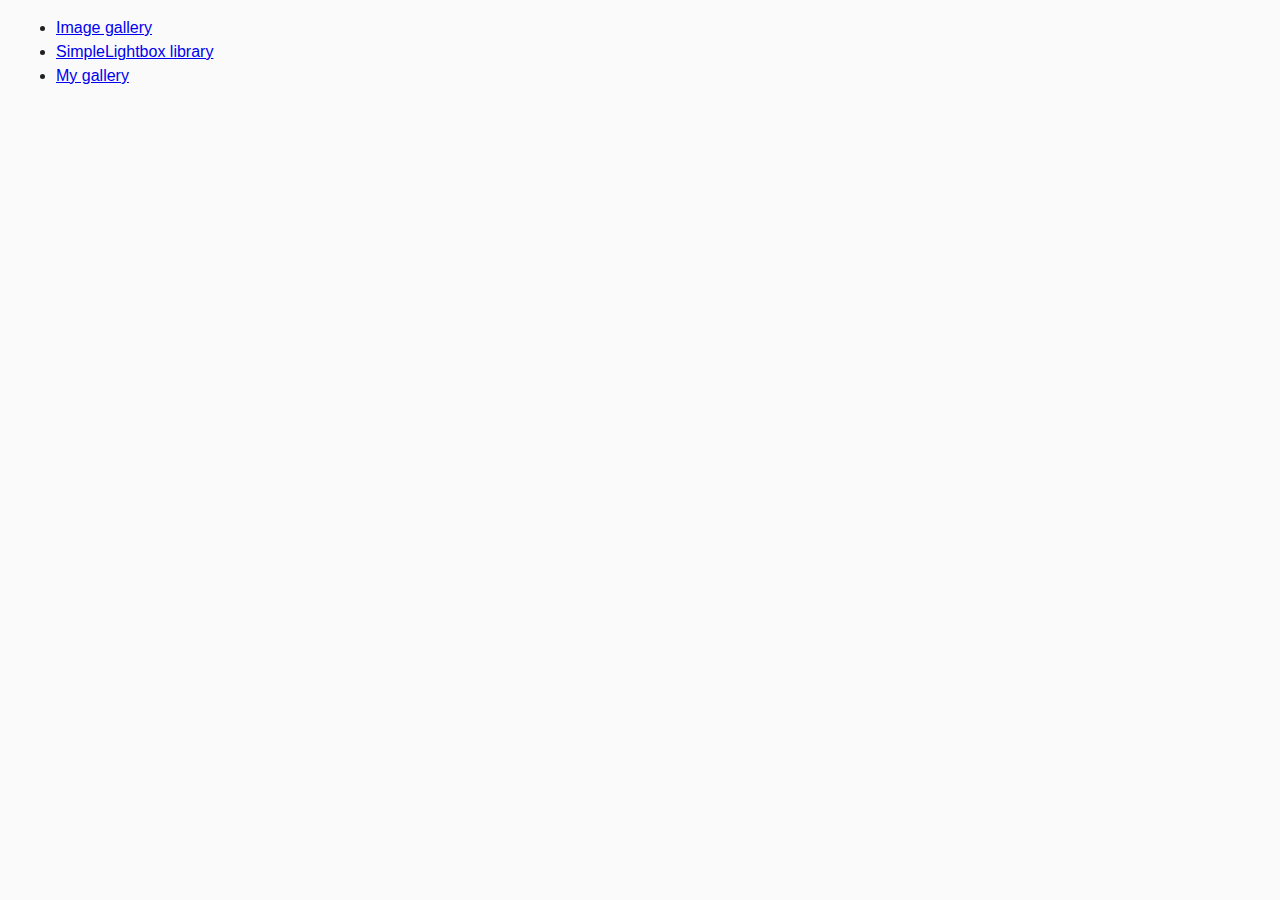
<file: index.html>
<!DOCTYPE html>
<html lang="en">
  <head>
    <meta charset="UTF-8" />
    <meta name="viewport" content="width=device-width, initial-scale=1.0" />
    <meta http-equiv="X-UA-Compatible" content="ie=edge" />
    <title>Homework 7</title>
    <link rel="stylesheet" href="css/common.css" />
  </head>
  <body>
    <ul>
      <li><a href="01-gallery.html">Image gallery</a></li>
      <li><a href="02-lightbox.html">SimpleLightbox library</a></li>
      <li><a href="03-mygallery.html">My gallery</li>
    </ul>
  </body>
</html>
</file>
<file: css/common.css>
* {
  box-sizing: border-box;
}

body {
  margin: 16px;
  font-family: -apple-system, BlinkMacSystemFont, 'Segoe UI', Roboto, Oxygen,
    Ubuntu, Cantarell, 'Open Sans', 'Helvetica Neue', sans-serif;
  -webkit-font-smoothing: antialiased;
  -moz-osx-font-smoothing: grayscale;
  background-color: #fafafa;
  color: #212121;
  line-height: 1.5;
}

input {
  padding: 8px;
  font: inherit;
}

button {
  padding: 8px 12px;
  cursor: pointer;
}
</file>
